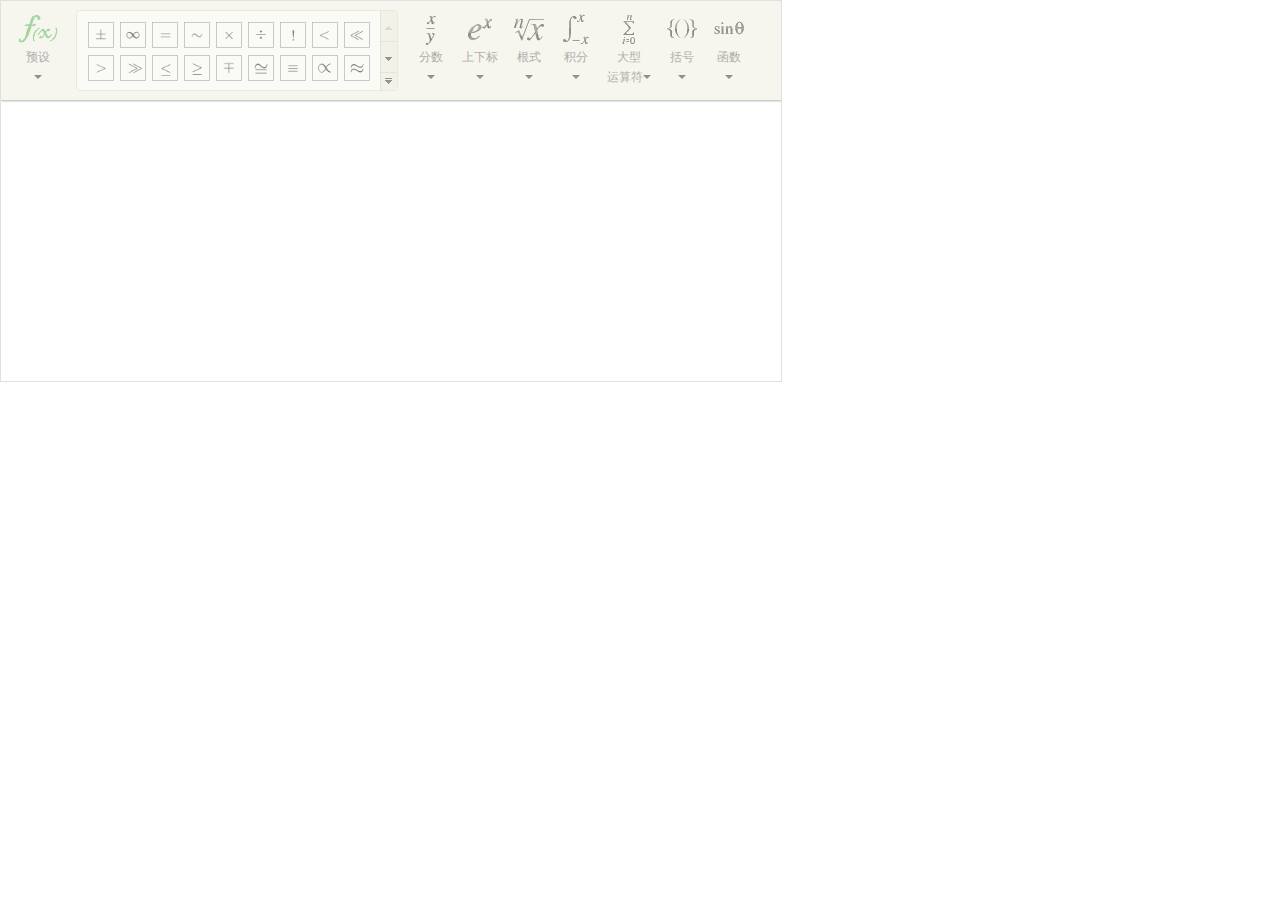
<file: Service/src/main/resources/static/admin/admin/components/ueditor/kityformula-plugin/kityFormulaDialog.html>
<!DOCTYPE html>
<html>
<head>
    <meta charset="utf-8">
    <meta name="renderer" content="webkit">
    <link rel="stylesheet" href="kityformula/assets/styles/base.css">
    <link rel="stylesheet" href="kityformula/assets/styles/ui.css">
    <link rel="stylesheet" href="kityformula/assets/styles/scrollbar.css">
    <style>
        html, body {
            padding: 0;
            margin: 0;
        }
        .kf-editor {
            width: 780px;
            height: 380px;
        }
        #loading {
            height: 32px;
            width: 340px;
            line-height: 32px;
            position: absolute;
            top: 42%;
            left: 50%;
            margin-left: -170px;
            font-family: arial, "Hiragino Sans GB", "Microsoft YaHei", "WenQuanYi Micro Hei", sans-serif;
        }
        #loading img {
            position: absolute;
        }
        #loading p {
            display: block;
            position: absolute;
            left: 40px;
            top: 0px;
            margin: 0;
        }

    </style>
    <title></title>
</head>
<body>
<div id="kfEditorContainer" class="kf-editor">
    <div id="tips" class="tips">
        sorry! 仅支持IE9及以上版本的浏览器！
    </div>
</div>
<!--页面中一定要引入internal.js为了能直接使用当前打开dialog的实例变量-->
<!--internal.js默认是放到dialogs目录下的-->
<script type="text/javascript" src="../dialogs/internal.js"></script>

<script src="kityformula/js/jquery-1.11.0.min.js"></script>
<script src="kityformula/js/kitygraph.all.js"></script>
<script src="kityformula/js/kity-formula-render.all.js"></script>
<script src="kityformula/js/kity-formula-parser.all.min.js"></script>
<script src="kityformula/js/kityformula-editor.all.min.js"></script>
<script>
    jQuery( function ($) {

        if ( document.body.addEventListener ) {

            $( "#tips").html('<div id="loading"><img src="kityformula/loading.gif" alt="loading" /><p>正在加载，请耐心等待...</p></div>' );

            var factory = kf.EditorFactory.create( $( "#kfEditorContainer" )[ 0 ], {
                render: {
                    fontsize: 24
                },
                resource: {
                    path: "./kityformula/resource/"
                }
            } );

            factory.ready( function ( KFEditor ) {

                $( "#tips").remove();

                // this指向KFEditor
                var rng = editor.selection.getRange(),
                    img = rng.getClosedNode(),
                    imgLatex = img && $(img).attr('data-latex');

                this.execCommand( "render", imgLatex || "\\placeholder" );
                this.execCommand( "focus" );

                window.kfe = this;

            } );

            dialog.onok = function(){
                kfe.execCommand('get.image.data', function(data){
                    var latex = kfe.execCommand('get.source');
                    editor.execCommand('inserthtml', '<img class="kfformula" src="'+ data.img +'" data-latex="' + latex + '" />');
                    dialog.close();
                });

                return false;
            }

        } else {
            $( "#tips").css( "color", "black" );
            $( "#tips").css( "padding", "10px" );
        }

    } );
</script>
</body>
</html>
</file>
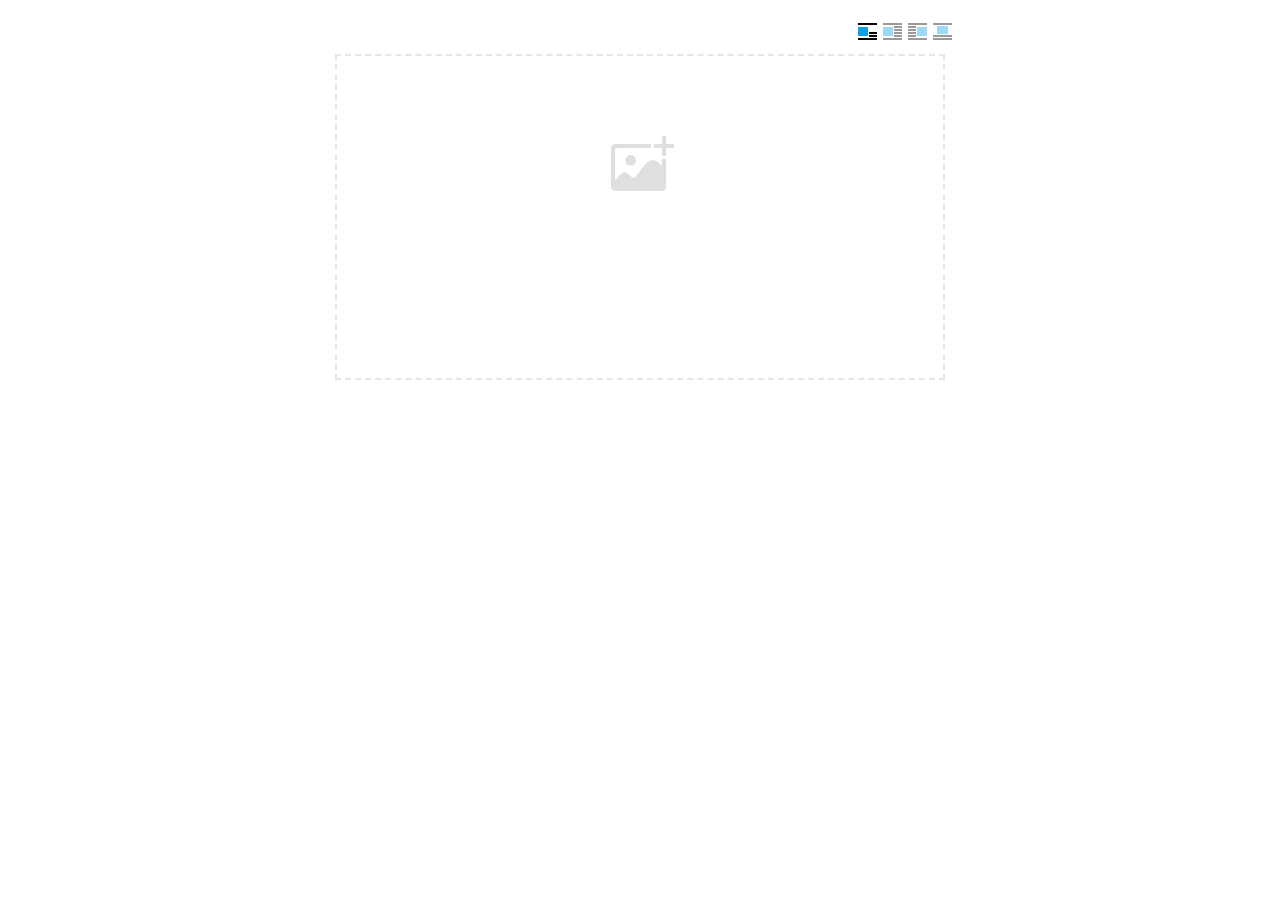
<file: Service/src/main/resources/static/admin/admin/components/ueditor/dialogs/image/image.html>
<!doctype html>
<html>
<head>
    <meta charset="UTF-8">
    <title>ueditor图片对话框</title>
    <script type="text/javascript" src="../internal.js"></script>

    <!-- jquery -->
    <script type="text/javascript" src="../../third-party/jquery-1.10.2.min.js"></script>

    <!-- webuploader -->
    <script src="../../third-party/webuploader/webuploader.min.js"></script>
    <link rel="stylesheet" type="text/css" href="../../third-party/webuploader/webuploader.css">

    <!-- image dialog -->
    <link rel="stylesheet" href="image.css" type="text/css" />
</head>
<body>

    <div class="wrapper">
        <div id="tabhead" class="tabhead">
        	<!--xlz去掉线上上传图片的功能-->
           <!-- <span class="tab" data-content-id="remote"><var id="lang_tab_remote"></var></span>-->
            <span class="tab focus" data-content-id="upload"><var id="lang_tab_upload"></var></span>
            <!--<span class="tab" data-content-id="online"><var id="lang_tab_online"></var></span>
            <span class="tab" data-content-id="search"><var id="lang_tab_search"></var></span>-->
        </div>
        <div class="alignBar">
            <label class="algnLabel"><var id="lang_input_align"></var></label>
                    <span id="alignIcon">
                        <span id="noneAlign" class="none-align focus" data-align="none"></span>
                        <span id="leftAlign" class="left-align" data-align="left"></span>
                        <span id="rightAlign" class="right-align" data-align="right"></span>
                        <span id="centerAlign" class="center-align" data-align="center"></span>
                    </span>
            <input id="align" name="align" type="hidden" value="none"/>
        </div>
        <div id="tabbody" class="tabbody">

            <!-- 远程图片 -->
            <div id="remote" class="panel">
                <div class="top">
                    <div class="row">
                        <label for="url"><var id="lang_input_url"></var></label>
                        <span><input class="text" id="url" type="text"/></span>
                    </div>
                </div>
                <div class="left">
                    <div class="row">
                        <label><var id="lang_input_size"></var></label>
                        <span><var id="lang_input_width">&nbsp;&nbsp;</var><input class="text" type="text" id="width"/>px </span>
                        <span><var id="lang_input_height">&nbsp;&nbsp;</var><input class="text" type="text" id="height"/>px </span>
                        <span><input id="lock" type="checkbox" disabled="disabled"><span id="lockicon"></span></span>
                    </div>
                    <div class="row">
                        <label><var id="lang_input_border"></var></label>
                        <span><input class="text" type="text" id="border"/>px </span>
                    </div>
                    <div class="row">
                        <label><var id="lang_input_vhspace"></var></label>
                        <span><input class="text" type="text" id="vhSpace"/>px </span>
                    </div>
                    <div class="row">
                        <label><var id="lang_input_title"></var></label>
                        <span><input class="text" type="text" id="title"/></span>
                    </div>
                </div>
                <div class="right"><div id="preview"></div></div>
            </div>

            <!-- 上传图片 -->
            <div id="upload" class="panel focus">
                <div id="queueList" class="queueList">
                    <div class="statusBar element-invisible">
                        <div class="progress">
                            <span class="text">0%</span>
                            <span class="percentage"></span>
                        </div><div class="info"></div>
                        <div class="btns">
                            <div id="filePickerBtn"></div>
                            <div class="uploadBtn"><var id="lang_start_upload"></var></div>
                        </div>
                    </div>
                    <div id="dndArea" class="placeholder">
                        <div class="filePickerContainer">
                            <div id="filePickerReady"></div>
                        </div>
                    </div>
                    <ul class="filelist element-invisible">
                        <li id="filePickerBlock" class="filePickerBlock"></li>
                    </ul>
                </div>
            </div>

            <!-- 在线图片 -->
            <div id="online" class="panel">
                <div id="imageList"><var id="lang_imgLoading"></var></div>
            </div>

            <!-- 搜索图片 -->
            <div id="search" class="panel">
                <div class="searchBar">
                    <input id="searchTxt" class="searchTxt text" type="text" />
                    <select id="searchType" class="searchType">
                        <option value="&s=4&z=0"></option>
                        <option value="&s=1&z=19"></option>
                        <option value="&s=2&z=0"></option>
                        <option value="&s=3&z=0"></option>
                    </select>
                    <input id="searchReset" type="button"  />
                    <input id="searchBtn" type="button"  />
                </div>
                <div id="searchList" class="searchList"><ul id="searchListUl"></ul></div>
            </div>

        </div>
    </div>
    <script type="text/javascript" src="image.js"></script>

</body>
</html>
</file>
<file: Service/src/main/resources/static/admin/admin/components/ueditor/kityformula-plugin/kityformula/assets/styles/base.css>
.kf-editor{width:100%;height:100%;border:1px solid #e0e0e0;position:relative;top:0;left:0;overflow:hidden;z-index:2;background-color:#f6f5ee}.kf-editor-edit-area{position:relative;top:0;left:0;z-index:1;height:0;background-color:white}.kf-editor-canvas-container{width:100%;height:100%}.kf-editor-input-box{position:fixed;top:0;left:-99999999px;z-index:999999}
</file>
<file: Service/src/main/resources/static/admin/admin/components/ueditor/kityformula-plugin/kityformula/assets/styles/ui.css>
.kf-editor-toolbar{width:100%;padding:1px 10px;position:relative;top:0;left:0;z-index:2;background-color:#f6f5ee;border-bottom:1px solid #ccc;-moz-box-shadow:1px 1px 1px rgba(0,0,0,0.1);-webkit-box-shadow:1px 1px 1px rgba(0,0,0,0.1);box-shadow:1px 1px 1px rgba(0,0,0,0.1);color:#000;font-family:Helvetica,Arial,"微软雅黑","Microsoft YaHei","宋体",sans-serif}.kf-editor-ui-button{padding:8px 6px;height:79px;font-size:12px;display:inline-block;border:1px solid transparent;border-radius:3px;cursor:default;position:relative;top:0;left:0;z-index:3;vertical-align:top;opacity:.5;margin-right:1px}.kf-editor-toolbar .kf-editor-ui-overlap-button{width:100%;height:25px;background:#53b856;border-radius:0}.kf-editor-ui-button-icon{width:32px;height:32px;margin:2px auto}.kf-editor-ui-button-label{color:#666;text-align:center;display:block;font-size:12px;line-height:20px}.kf-editor-ui-overlap-button .kf-editor-ui-button-label{padding:3px 5px;text-align:left;color:white;font-size:12px}.kf-editor-ui-button-sign{border:4px solid transparent;border-top-color:#2d2d2d;width:0;height:0;display:inline-block;margin:8px auto;vertical-align:top}.kf-editor-ui-button-mount-point{display:none;position:absolute;bottom:-2px;left:-1px}.kf-editor-ui-overlap-button .kf-editor-ui-button-mount-point{width:100%;height:10000px}.kf-editor-ui-wrap-group{overflow-x:hidden;overflow-y:auto}.kf-editor-ui-overlap-button .kf-editor-ui-button-mount-point{top:27px}.kf-editor-toolbar .kf-editor-ui-button-in{border-color:#8fcc91 !important;background:#e0f0dd !important}.kf-editor-toolbar .kf-editor-ui-overlap-button{padding-top:0;padding-bottom:0;border-color:#61b864 !important;background:#61b864 !important}.kf-editor-ui-delimiter{width:11px;height:100%;display:none}.kf-editor-ui-enabled.kf-editor-ui-button:hover{border:1px solid #a9d9ab;background:#ebf7e6}.kf-editor-ui-enabled.kf-editor-ui-overlap-button:hover{border:1px solid #53b856;background:#53b856}.kf-editor-ui-delimiter-line{width:1px;height:100%;margin:0 auto;background:-webkit-linear-gradient(top,rgba(233,233,233,0.11),rgba(92,92,92,0.20) 60%,rgba(92,92,92,0.41) 80%,rgba(123,123,123,0.50))}.kf-editor-ui-box{border:1px solid #b3aead;border-radius:3px;box-shadow:0 0 4px rgba(0,0,0,0.11);background:white;position:absolute;top:0;left:-1px;overflow-x:hidden;overflow-y:auto}.kf-editor-ui-area .kf-editor-ui-box{border-color:#61b864}.kf-editor-ui-box-container{font-size:12px}.kf-editor-ui-box-group-title{background-color:#f7f6f0;height:23px;line-height:23px;font-size:12px;border:1px solid #ebeae4;border-width:1px 0;padding-left:12px}.kf-editor-ui-box-group-item-container{padding:7px 9px 17px 9px}.kf-editor-ui-overlap-container{overflow:hidden}.kf-editor-ui-area .kf-editor-ui-box{top:-1px}.kf-editor-ui-overlap-container .kf-editor-ui-button-sign{border-top-color:white;border-width:4px;margin-left:10px;margin-top:8px}.kf-editor-ui-yushe-btn .kf-editor-ui-box-item{border:1px solid transparent;padding:5px}.kf-editor-ui-box-item{display:inline-block;margin:4px}.kf-editor-ui-box-item-content:hover{border-color:#dff3df}.kf-editor-ui-box-item-content:hover .kf-editor-ui-box-item-val{border-color:#6eb864}.kf-editor-ui-area .kf-editor-ui-box-item{position:relative;top:0;left:0;width:32px;height:32px;border:0;margin:3px;padding:0;z-index:1}.kf-editor-ui-area .kf-editor-ui-box-item img{width:32px;height:32px}.kf-editor-ui-box-item-label{margin-bottom:5px}.kf-editor-ui-box-item-content{background:white;border:1px solid white}.kf-editor-ui-area .kf-editor-ui-box-item-content{position:absolute;top:0;left:0}.kf-editor-ui-area .kf-editor-ui-box-item-content:hover{border:1px solid #dff3df}.kf-editor-ui-box-item-val{padding:5px;line-height:0;border:1px solid gray}.kf-editor-ui-area .kf-editor-ui-box-item-val{padding:0;margin:0}.kf-editor-ui-area{height:79px;display:inline-block;cursor:default;position:relative;top:0;left:0;vertical-align:top;opacity:.5;z-index:4;border:1px solid #e0dfd5;border-radius:4px;background:white;margin:8px 10px}.kf-editor-ui-area-container{width:293px;height:70px;margin:5px;display:inline-block;border-right:0;vertical-align:top;position:relative;top:0;left:0;overflow:hidden}.kf-editor-ui-area-panel{position:absolute;top:0;left:0;line-height:0;background:white;-webkit-transition:top .5s linear;-moz-transition:top .5s linear;transition:top .5s linear}.kf-editor-ui-area-button-container{display:inline-block;width:16px;height:100%;overflow:hidden;text-align:center;border:0 solid #d3d3d3;border-left-width:1px;background-color:#f2f0e6}.kf-editor-ui-moveup-button,.kf-editor-ui-movedown-button{line-height:25px;height:30px}.kf-editor-ui-moveup-button{background:url("../images/toolbar/btn.png") -304px 9px no-repeat}.kf-editor-ui-movedown-button{border:1px solid #d3d3d3;border-width:1px 0;background:url("../images/toolbar/btn.png") -325px 9px no-repeat}.kf-editor-ui-area-button{width:100%;height:50px;line-height:26px;background:url("../images/toolbar/btn.png") -346px 0 no-repeat}.kf-editor-ui-enabled .kf-editor-ui-area-button:hover{background-color:#e5e4e1}.kf-editor-ui-enabled .kf-editor-ui-moveup-button:hover{background-color:#e5e4e1}.kf-editor-ui-enabled .kf-editor-ui-movedown-button:hover{background-color:#e5e4e1}.kf-editor-ui-area-button-container .kf-editor-ui-disabled{opacity:.25;background-color:transparent !important}.kf-editor-ui-area-mount{position:absolute;top:0;left:0;display:none}.kf-editor-ui-overlap-title{width:100%;line-height:1.5}.kf-editor-ui-list{background:#f9f8f5;border:1px solid #b3aead;border-radius:3px;position:fixed;top:0;left:0;box-shadow:0 0 4px rgba(0,0,0,0.11)}.kf-editor-ui-list-bg{display:none}.kf-editor-ui-list-item-container{position:relative;top:0;left:0;z-index:2}.kf-editor-ui-list-item{line-height:24px;padding:2px 6px;border:1px solid transparent;border-width:1px 0}.kf-editor-ui-list-item-select{color:#61b864;font-weight:bold}.kf-editor-ui-list-item-select .kf-editor-ui-list-item-icon{visibility:visible;width:16px;height:16px;background:url(../images/toolbar/btn.png) no-repeat -367px 0}.kf-editor-ui-list-item:hover{border-color:#beddbf;background-color:#ecf3e9}.kf-editor-ui-list-item-icon{width:16px;height:16px;display:inline-block;vertical-align:middle;margin-top:-2px;margin-right:4px;visibility:hidden}.kf-editor-ui-area-item{width:26px;height:26px;position:absolute;top:0;left:0}.kf-editor-ui-area-item-inner{width:34px;height:34px;border:1px solid white;position:absolute;top:-4px;left:-4px;-webkit-transition:all .1s linear;-moz-transition:all .1s linear;transition:all .1s linear;-webkit-transform:scale(0.76);-moz-transform:scale(0.76);transform:scale(0.76)}.kf-editor-ui-enabled .kf-editor-ui-area-item-inner:hover{border-color:#dff3df;-webkit-transform:scale(1);-moz-transform:scale(1);transform:scale(1)}.kf-editor-ui-area-item-img{width:32px;height:32px;border:1px solid gray;-webkit-transition:all .1s linear;-moz-transition:all .1s linear;transition:all .1s linear}.kf-editor-ui-enabled .kf-editor-ui-area-item-inner:hover .kf-editor-ui-area-item-img{border-color:#6eb864}.kf-editor-ui-enabled{opacity:1}.kf-editor-ui-overlap-container .kf-editor-ui-box-item{width:34px;height:34px;border:1px solid white}.kf-editor-ui-overlap-container .kf-editor-ui-box-item-val{width:32px;height:32px}.kf-editor-ui-box::-webkit-scrollbar{width:17px;background:url(../images/scrollbar/custom/bg.png) 0 0 repeat-y white}.kf-editor-ui-box::-webkit-scrollbar-button:end:increment{height:5px;background:url(../images/scrollbar/custom/down.png) 0 0 repeat-y white}.kf-editor-ui-box::-webkit-scrollbar-button:start:decrement{height:5px;background:url(../images/scrollbar/custom/up.png) 0 0 repeat-y white}.kf-editor-ui-box::-webkit-scrollbar-track-piece:vertical:start{background-image:url(../images/scrollbar/custom/top.png),url(../images/scrollbar/custom/bg.png);background-repeat:no-repeat,repeat-y}.kf-editor-ui-box::-webkit-scrollbar-track-piece:vertical:end{background-image:url(../images/scrollbar/custom/bottom.png),url(../images/scrollbar/custom/bg.png);background-repeat:no-repeat,repeat-y;background-position:0 bottom,0 0}.kf-editor-ui-box::-webkit-scrollbar-thumb:vertical{-webkit-border-image:url(../images/scrollbar/custom/bar.png) 8;border-width:10px}.kf-editor-ui-wrap-group::-webkit-scrollbar{width:17px;background:url(../images/scrollbar/custom/bg.png) 0 0 repeat-y white}.kf-editor-ui-wrap-group::-webkit-scrollbar-button:end:increment{height:5px;background:url(../images/scrollbar/custom/down.png) 0 0 repeat-y white}.kf-editor-ui-wrap-group::-webkit-scrollbar-button:start:decrement{height:5px;background:url(../images/scrollbar/custom/up.png) 0 0 repeat-y white}.kf-editor-ui-wrap-group::-webkit-scrollbar-track-piece:vertical:start{background-image:url(../images/scrollbar/custom/top.png),url(../images/scrollbar/custom/bg.png);background-repeat:no-repeat,repeat-y}.kf-editor-ui-wrap-group::-webkit-scrollbar-track-piece:vertical:end{background-image:url(../images/scrollbar/custom/bottom.png),url(../images/scrollbar/custom/bg.png);background-repeat:no-repeat,repeat-y;background-position:0 bottom,0 0}.kf-editor-ui-wrap-group::-webkit-scrollbar-thumb:vertical{-webkit-border-image:url(../images/scrollbar/custom/bar.png) 8;border-width:10px}
</file>
<file: Service/src/main/resources/static/admin/admin/components/ueditor/kityformula-plugin/kityformula/assets/styles/scrollbar.css>
/*!
 * 滚动条
 **/.kf-editor-edit-scrollbar{width:100%;height:16px;position:absolute;bottom:0;left:0;z-index:994;border-top:1px solid #ddd}.kf-editor-ui-left-button{position:absolute;top:0;left:0;width:5px;height:100%;background:white}.kf-editor-ui-right-button{position:absolute;top:0;right:0;width:5px;height:100%;background:white}.kf-editor-ui-track{position:absolute;top:0;left:5px;width:0;height:100%;background-image:url(../images/scrollbar/edit/bar-left.png),url(../images/scrollbar/edit/bar-right.png),url(../images/scrollbar/edit/bar-bg.png);background-repeat:no-repeat,no-repeat,repeat-x;background-position:0 0,right 0,0 0}.kf-editor-ui-thumb{position:absolute;top:0;left:0;width:0;height:100%}.kf-editor-ui-thumb-left{width:5px;height:100%;position:absolute;top:0;left:0;background:url(../images/scrollbar/edit/thumb-left.png) no-repeat 0 0;z-index:1}.kf-editor-ui-thumb-right{width:5px;height:100%;position:absolute;top:0;right:0;background:url(../images/scrollbar/edit/thumb-right.png) no-repeat 0 0}.kf-editor-ui-thumb-body{position:absolute;top:0;left:5px;width:0;height:100%;background:url(../images/scrollbar/edit/thumb-bg.png) repeat-x 0 0}
</file>
<file: Service/src/main/resources/static/admin/admin/components/ueditor/third-party/webuploader/webuploader.css>
.webuploader-container{position:relative}.webuploader-element-invisible{position:absolute !important;clip:rect(1px 1px 1px 1px);clip:rect(1px,1px,1px,1px)}.webuploader-pick{position:relative;display:inline-block;cursor:pointer;background:#00b7ee;padding:10px 15px;color:#fff;text-align:center;border-radius:3px;overflow:hidden}.webuploader-pick-hover{background:#00a2d4}.webuploader-pick-disable{opacity:.6;pointer-events:none}
</file>
<file: Service/src/main/resources/static/admin/admin/components/ueditor/dialogs/image/image.css>
@charset "utf-8";.wrapper{zoom:1;width:630px;*width:626px;height:380px;margin:0 auto;padding:10px;position:relative;font-family:sans-serif}.tabhead{float:left}.tabbody{width:100%;height:346px;position:relative;clear:both}.tabbody .panel{position:absolute;width:0;height:0;background:#fff;overflow:hidden;display:none}.tabbody .panel.focus{width:100%;height:346px;display:block}.alignBar{float:right;margin-top:5px;position:relative}.alignBar .algnLabel{float:left;height:20px;line-height:20px}.alignBar #alignIcon{zoom:1;_display:inline;display:inline-block;position:relative}.alignBar #alignIcon span{float:left;cursor:pointer;display:block;width:19px;height:17px;margin-right:3px;margin-left:3px;background-image:url(./images/alignicon.jpg)}.alignBar #alignIcon .none-align{background-position:0 -18px}.alignBar #alignIcon .left-align{background-position:-20px -18px}.alignBar #alignIcon .right-align{background-position:-40px -18px}.alignBar #alignIcon .center-align{background-position:-60px -18px}.alignBar #alignIcon .none-align.focus{background-position:0 0}.alignBar #alignIcon .left-align.focus{background-position:-20px 0}.alignBar #alignIcon .right-align.focus{background-position:-40px 0}.alignBar #alignIcon .center-align.focus{background-position:-60px 0}#remote{z-index:200}#remote .top{width:100%;margin-top:25px}#remote .left{display:block;float:left;width:300px;height:10px}#remote .right{display:block;float:right;width:300px;height:10px}#remote .row{margin-left:20px;clear:both;height:40px}#remote .row label{text-align:center;width:50px;zoom:1;_display:inline;display:inline-block;vertical-align:middle}#remote .row label.algnLabel{float:left}#remote input.text{width:150px;padding:3px 6px;font-size:14px;line-height:1.42857143;color:#555;background-color:#fff;background-image:none;border:1px solid #ccc;border-radius:4px;-webkit-box-shadow:inset 0 1px 1px rgba(0,0,0,.075);box-shadow:inset 0 1px 1px rgba(0,0,0,.075);-webkit-transition:border-color ease-in-out .15s,box-shadow ease-in-out .15s;transition:border-color ease-in-out .15s,box-shadow ease-in-out .15s}#remote input.text:focus{border-color:#66afe9;outline:0;-webkit-box-shadow:inset 0 1px 1px rgba(0,0,0,.075),0 0 8px rgba(102,175,233,.6);box-shadow:inset 0 1px 1px rgba(0,0,0,.075),0 0 8px rgba(102,175,233,.6)}#remote #url{width:500px;margin-bottom:2px}#remote #width,#remote #height{width:20px;margin-left:2px;margin-right:2px}#remote #border,#remote #vhSpace,#remote #title{width:180px;margin-right:5px}#remote #lockicon{zoom:1;_display:inline;display:inline-block;width:20px;height:20px;background:url("../../themes/default/images/lock.gif") -13px -13px no-repeat;vertical-align:middle}#remote #preview{clear:both;width:260px;height:240px;z-index:9999;margin-top:10px;background-color:#eee;overflow:hidden}.tabbody #upload.panel{width:0;height:0;overflow:hidden;position:absolute !important;clip:rect(1px,1px,1px,1px);background:#fff;display:block}.tabbody #upload.panel.focus{width:100%;height:346px;display:block;clip:auto}#upload .queueList{margin:0;width:100%;height:100%;position:absolute;overflow:hidden}#upload p{margin:0}.element-invisible{width:0 !important;height:0 !important;border:0;padding:0;margin:0;overflow:hidden;position:absolute !important;clip:rect(1px,1px,1px,1px)}#upload .placeholder{margin:10px;border:2px dashed #e6e6e6;*border:0 dashed #e6e6e6;height:172px;padding-top:150px;text-align:center;background:url(./images/image.png) center 70px no-repeat;color:#ccc;font-size:18px;position:relative;top:0;*top:10px}#upload .placeholder .webuploader-pick{font-size:18px;background:#00b7ee;border-radius:3px;line-height:44px;padding:0 30px;*width:120px;color:#fff;display:inline-block;margin:0 auto 20px auto;cursor:pointer;box-shadow:0 1px 1px rgba(0,0,0,0.1)}#upload .placeholder .webuploader-pick-hover{background:#00a2d4}#filePickerContainer{text-align:center}#upload .placeholder .flashTip{color:#666;font-size:12px;position:absolute;width:100%;text-align:center;bottom:20px}#upload .placeholder .flashTip a{color:#0785d1;text-decoration:none}#upload .placeholder .flashTip a:hover{text-decoration:underline}#upload .placeholder.webuploader-dnd-over{border-color:#999}#upload .filelist{list-style:none;margin:0;padding:0;overflow-x:hidden;overflow-y:auto;position:relative;height:300px}#upload .filelist:after{content:'';display:block;width:0;height:0;overflow:hidden;clear:both;position:relative}#upload .filelist li{width:113px;height:113px;background:url(./images/bg.png);text-align:center;margin:9px 0 0 9px;*margin:6px 0 0 6px;position:relative;display:block;float:left;overflow:hidden;font-size:12px}#upload .filelist li p.log{position:relative;top:-45px}#upload .filelist li p.title{position:absolute;top:0;left:0;width:100%;overflow:hidden;white-space:nowrap;text-overflow:ellipsis;top:5px;text-indent:5px;text-align:left}#upload .filelist li p.progress{position:absolute;width:100%;bottom:0;left:0;height:8px;overflow:hidden;z-index:50;margin:0;border-radius:0;background:0;-webkit-box-shadow:0 0}#upload .filelist li p.progress span{display:none;overflow:hidden;width:0;height:100%;background:#1483d8 url(./images/progress.png) repeat-x;-webit-transition:width 200ms linear;-moz-transition:width 200ms linear;-o-transition:width 200ms linear;-ms-transition:width 200ms linear;transition:width 200ms linear;-webkit-animation:progressmove 2s linear infinite;-moz-animation:progressmove 2s linear infinite;-o-animation:progressmove 2s linear infinite;-ms-animation:progressmove 2s linear infinite;animation:progressmove 2s linear infinite;-webkit-transform:translateZ(0)}@-webkit-keyframes progressmove{0%{background-position:0 0}100%{background-position:17px 0}}@-moz-keyframes progressmove{0%{background-position:0 0}100%{background-position:17px 0}}@keyframes progressmove{0%{background-position:0 0}100%{background-position:17px 0}}#upload .filelist li p.imgWrap{position:relative;z-index:2;line-height:113px;vertical-align:middle;overflow:hidden;width:113px;height:113px;-webkit-transform-origin:50% 50%;-moz-transform-origin:50% 50%;-o-transform-origin:50% 50%;-ms-transform-origin:50% 50%;transform-origin:50% 50%;-webit-transition:200ms ease-out;-moz-transition:200ms ease-out;-o-transition:200ms ease-out;-ms-transition:200ms ease-out;transition:200ms ease-out}#upload .filelist li img{width:100%}#upload .filelist li p.error{background:#f43838;color:#fff;position:absolute;bottom:0;left:0;height:28px;line-height:28px;width:100%;z-index:100;display:none}#upload .filelist li .success{display:block;position:absolute;left:0;bottom:0;height:40px;width:100%;z-index:200;background:url(./images/success.png) no-repeat right bottom;background:url(./images/success.gif) no-repeat right bottom \9}#upload .filelist li.filePickerBlock{width:113px;height:113px;background:url(./images/image.png) no-repeat center 12px;border:1px solid #eee;border-radius:0}#upload .filelist li.filePickerBlock div.webuploader-pick{width:100%;height:100%;margin:0;padding:0;opacity:0;background:0;font-size:0}#upload .filelist div.file-panel{position:absolute;height:0;filter:progid:DXImageTransform.Microsoft.gradient(GradientType=0,startColorstr='#80000000',endColorstr='#80000000') \0;background:rgba(0,0,0,0.5);width:100%;top:0;left:0;overflow:hidden;z-index:300}#upload .filelist div.file-panel span{width:24px;height:24px;display:inline;float:right;text-indent:-9999px;overflow:hidden;background:url(./images/icons.png) no-repeat;background:url(./images/icons.gif) no-repeat \9;margin:5px 1px 1px;cursor:pointer;-webkit-tap-highlight-color:rgba(0,0,0,0);-webkit-user-select:none;-moz-user-select:none;-ms-user-select:none;user-select:none}#upload .filelist div.file-panel span.rotateLeft{display:none;background-position:0 -24px}#upload .filelist div.file-panel span.rotateLeft:hover{background-position:0 0}#upload .filelist div.file-panel span.rotateRight{display:none;background-position:-24px -24px}#upload .filelist div.file-panel span.rotateRight:hover{background-position:-24px 0}#upload .filelist div.file-panel span.cancel{background-position:-48px -24px}#upload .filelist div.file-panel span.cancel:hover{background-position:-48px 0}#upload .statusBar{height:45px;border-bottom:1px solid #dadada;margin:0 10px;padding:0;line-height:45px;vertical-align:middle;position:relative}#upload .statusBar .progress{border:1px solid #1483d8;width:198px;background:#fff;height:18px;position:absolute;top:12px;display:none;text-align:center;line-height:18px;color:#6dbfff;margin:0 10px 0 0}#upload .statusBar .progress span.percentage{width:0;height:100%;left:0;top:0;background:#1483d8;position:absolute}#upload .statusBar .progress span.text{position:relative;z-index:10}#upload .statusBar .info{display:inline-block;font-size:14px;color:#666}#upload .statusBar .btns{position:absolute;top:7px;right:0;line-height:30px}#filePickerBtn{display:inline-block;float:left}#upload .statusBar .btns .webuploader-pick,#upload .statusBar .btns .uploadBtn,#upload .statusBar .btns .uploadBtn.state-uploading,#upload .statusBar .btns .uploadBtn.state-paused{background:#fff;border:1px solid #cfcfcf;color:#565656;padding:0 18px;display:inline-block;border-radius:3px;margin-left:10px;cursor:pointer;font-size:14px;float:left;-webkit-user-select:none;-moz-user-select:none;-ms-user-select:none;user-select:none}#upload .statusBar .btns .webuploader-pick-hover,#upload .statusBar .btns .uploadBtn:hover,#upload .statusBar .btns .uploadBtn.state-uploading:hover,#upload .statusBar .btns .uploadBtn.state-paused:hover{background:#f0f0f0}#upload .statusBar .btns .uploadBtn,#upload .statusBar .btns .uploadBtn.state-paused{background:#00b7ee;color:#fff;border-color:transparent}#upload .statusBar .btns .uploadBtn:hover,#upload .statusBar .btns .uploadBtn.state-paused:hover{background:#00a2d4}#upload .statusBar .btns .uploadBtn.disabled{pointer-events:none;filter:alpha(opacity=60);-moz-opacity:.6;-khtml-opacity:.6;opacity:.6}#online{width:100%;height:336px;padding:10px 0 0 0}#online #imageList{width:100%;height:100%;overflow-x:hidden;overflow-y:auto;position:relative}#online ul{display:block;list-style:none;margin:0;padding:0}#online li{float:left;display:block;list-style:none;padding:0;width:113px;height:113px;margin:0 0 9px 9px;*margin:0 0 6px 6px;background-color:#eee;overflow:hidden;cursor:pointer;position:relative}#online li.clearFloat{float:none;clear:both;display:block;width:0;height:0;margin:0;padding:0}#online li img{cursor:pointer}#online li .icon{cursor:pointer;width:113px;height:113px;position:absolute;top:0;left:0;z-index:2;border:0;background-repeat:no-repeat}#online li .icon:hover{width:107px;height:107px;border:3px solid #1094fa}#online li.selected .icon{background-image:url(images/success.png);background-image:url(images/success.gif)\9;background-position:75px 75px}#online li.selected .icon:hover{width:107px;height:107px;border:3px solid #1094fa;background-position:72px 72px}#search .searchBar{width:100%;height:30px;margin:10px 0 5px 0;padding:0}#search input.text{width:150px;padding:3px 6px;font-size:14px;line-height:1.42857143;color:#555;background-color:#fff;background-image:none;border:1px solid #ccc;border-radius:4px;-webkit-box-shadow:inset 0 1px 1px rgba(0,0,0,.075);box-shadow:inset 0 1px 1px rgba(0,0,0,.075);-webkit-transition:border-color ease-in-out .15s,box-shadow ease-in-out .15s;transition:border-color ease-in-out .15s,box-shadow ease-in-out .15s}#search input.text:focus{border-color:#66afe9;outline:0;-webkit-box-shadow:inset 0 1px 1px rgba(0,0,0,.075),0 0 8px rgba(102,175,233,.6);box-shadow:inset 0 1px 1px rgba(0,0,0,.075),0 0 8px rgba(102,175,233,.6)}#search input.searchTxt{margin-left:5px;padding-left:5px;background:#FFF;width:300px;*width:260px;height:21px;line-height:21px;float:left;dislay:block}#search .searchType{width:65px;height:28px;padding:0;line-height:28px;border:1px solid #d7d7d7;border-radius:0;vertical-align:top;margin-left:5px;float:left;dislay:block}#search #searchBtn,#search #searchReset{display:inline-block;margin-bottom:0;margin-right:5px;padding:4px 10px;font-weight:400;text-align:center;vertical-align:middle;cursor:pointer;background-image:none;border:1px solid transparent;white-space:nowrap;font-size:14px;border-radius:4px;-webkit-user-select:none;-moz-user-select:none;-ms-user-select:none;user-select:none;vertical-align:top;float:right}#search #searchBtn{color:white;border-color:#285e8e;background-color:#3b97d7}#search #searchReset{color:#333;border-color:#ccc;background-color:#fff}#search #searchBtn:hover{background-color:#3276b1}#search #searchReset:hover{background-color:#eee}#search .msg{margin-left:5px}#search .searchList{width:100%;height:300px;overflow:hidden;clear:both}#search .searchList ul{margin:0;padding:0;list-style:none;clear:both;width:100%;height:100%;overflow-x:hidden;overflow-y:auto;zoom:1;position:relative}#search .searchList li{list-style:none;float:left;display:block;width:115px;margin:5px 10px 5px 20px;*margin:5px 10px 5px 15px;padding:0;font-size:12px;box-shadow:0 1px 3px rgba(0,0,0,.3);-moz-box-shadow:0 1px 3px rgba(0,0,0,.3);-webkit-box-shadow:0 1px 3px rgba(0,0,0,.3);position:relative;vertical-align:top;text-align:center;overflow:hidden;cursor:pointer;filter:alpha(Opacity=100);-moz-opacity:1;opacity:1;border:2px solid #eee}#search .searchList li.selected{filter:alpha(Opacity=40);-moz-opacity:.4;opacity:.4;border:2px solid #00a0e9}#search .searchList li p{background-color:#eee;margin:0;padding:0;position:relative;width:100%;height:115px;overflow:hidden}#search .searchList li p img{cursor:pointer;border:0}#search .searchList li a{color:#999;border-top:1px solid #f2f2f2;background:#fafafa;text-align:center;display:block;padding:0 5px;width:105px;height:32px;line-height:32px;white-space:nowrap;text-overflow:ellipsis;text-decoration:none;overflow:hidden;word-break:break-all}#search .searchList a:hover{text-decoration:underline;color:#333}#search .searchList .clearFloat{clear:both}
</file>
